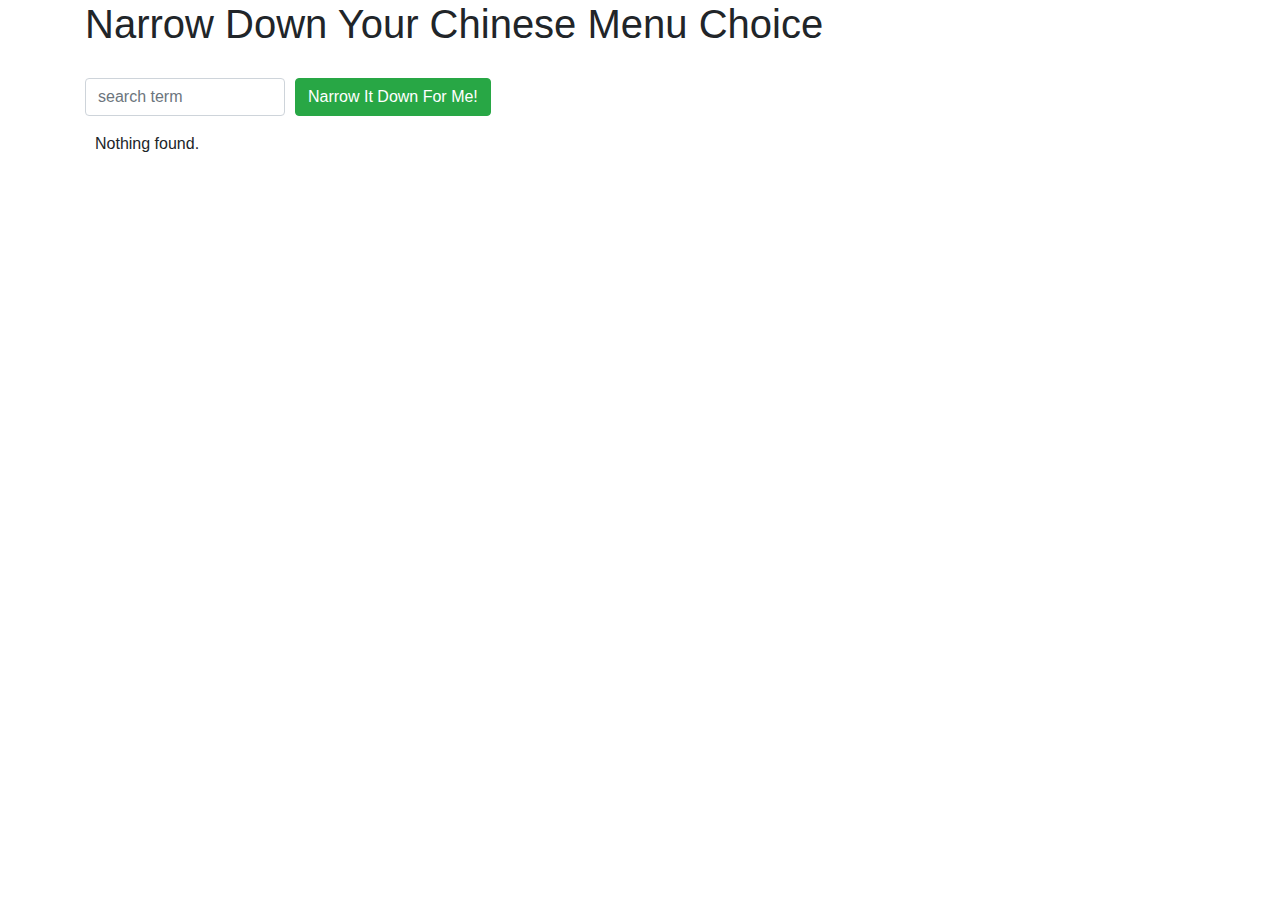
<file: assignments/assignment3/index.html>
<!doctype html>
<html lang="en" ng-app="NarrowItDownApp">
<head>
<title>>Narrow Down Your Menu Choice</title>
<meta name="viewport" content="width=device-width, initial-scale=1">
<link rel="stylesheet"
	href="https://maxcdn.bootstrapcdn.com/bootstrap/4.0.0/css/bootstrap.min.css"
	integrity="sha384-Gn5384xqQ1aoWXA+058RXPxPg6fy4IWvTNh0E263XmFcJlSAwiGgFAW/dAiS6JXm"
	crossorigin="anonymous">
<link rel="stylesheet" href="styles/styles.css">
<script src="js/angular.min.js"></script>
<script src="js/app.js"></script>
</head>
<body>
	<div class="container"
		ng-controller='NarrowItDownController as searchController'>
		<h1>Narrow Down Your Chinese Menu Choice</h1>
		<div class="form">
			<div class="form-group">
				<input type="text" ng-model="searchController.searchTerm"
					placeholder="search term" class="form-control">
			</div>
			<div class="form-group narrow-button">
				<button ng-click="searchController.getMatchedMenuItems();"
					class="btn btn-success">Narrow It Down For Me!</button>
			</div>
		</div>

		<!-- Bonus loader (see Bonus section of the assignment) -->
		<items-loader-indicator></items-loader-indicator>

		<!-- found-items should be implemented as a component -->
		<div ng-if="searchController.found.length == 0" class="emptyMessage">Nothing
			found.</div>
		<div ng-if="searchController.found.length != 0" class="tableView">

			<found-items items="searchController.found" on-remove="searchController.removeItem(index)"></found-items>
		</div>
	</div>

</body>
</html>
</file>
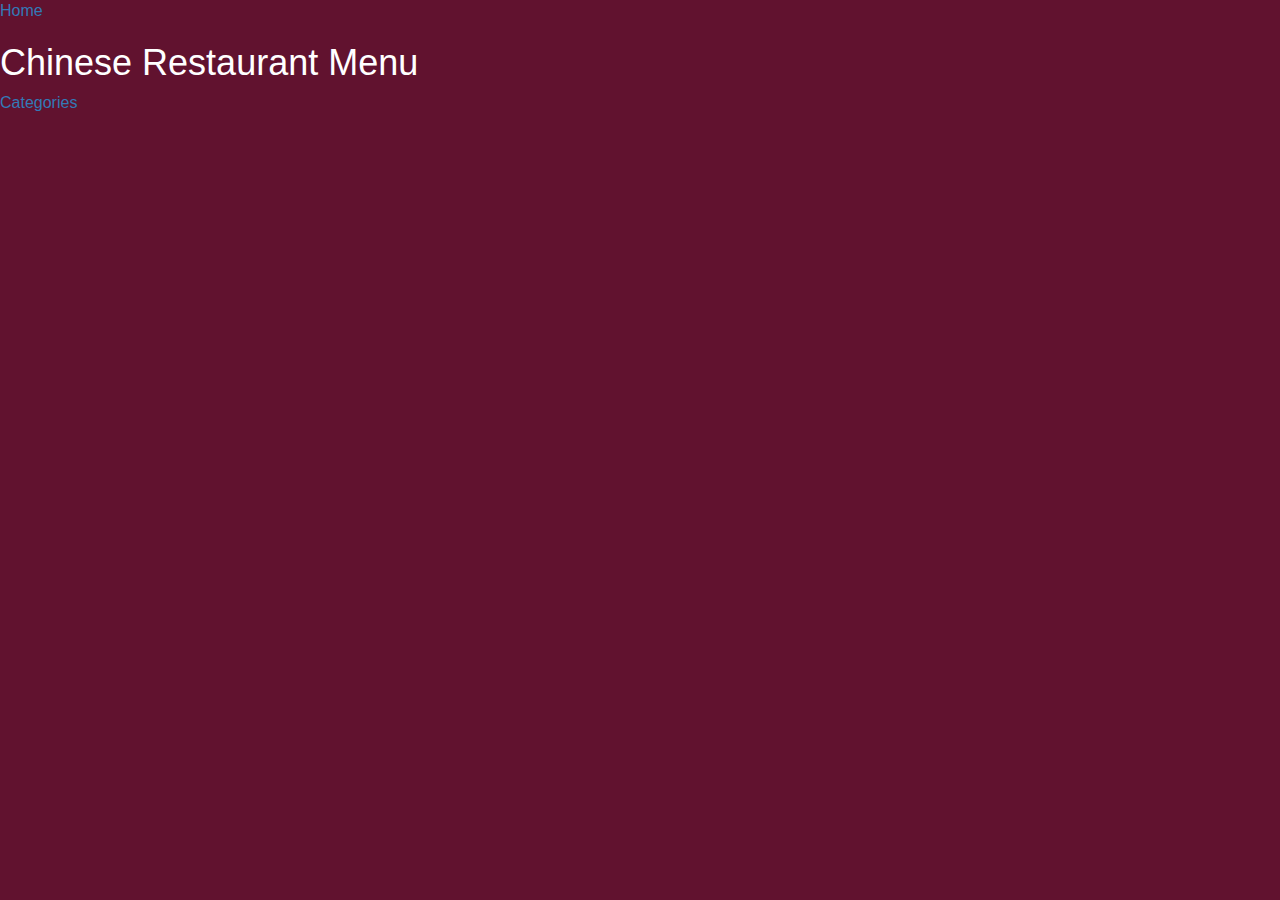
<file: assignments/assignment4/index.html>
<!doctype html>
<html lang="en" ng-app="MenuApp">
<head>
  <title>Chinese Restaurant</title>
  <head>
    <meta name="viewport" content="width=device-width, initial-scale=1">
    <link rel="stylesheet" href="css/bootstrap.min.css">
    <link rel="stylesheet" href="css/styles.css">

    <!-- Libraries -->
    <script src="js/angular.min.js"></script>
    <script src="js/angular-ui-router.min.js"></script>

    <!-- Modules -->
    <script src="src/menu/menuapp.module.js"></script>
    <script src="src/menu/data.module.js"></script>
    <script src="src/spinner/spinner.module.js"></script>

    <!-- Routes -->
    <script src="src/routes.js"></script>

    <!-- MenuApp module artifacts -->
    <script src="src/menu/categories.component.js"></script>
    <script src="src/menu/categories.controller.js"></script>
    <script src="src/menu/items.component.js"></script>
    <script src="src/menu/items.controller.js"></script>

    <!-- Data module artifacts -->
    <script src="src/menu/menudata.service.js"></script>

    <!-- 'Spinner' module artifacts -->
    <script src="src/spinner/loadingspinner.component.js"></script>

  </head>
  <body>
    <ui-view></ui-view>
  </body>
  </html>
</file>
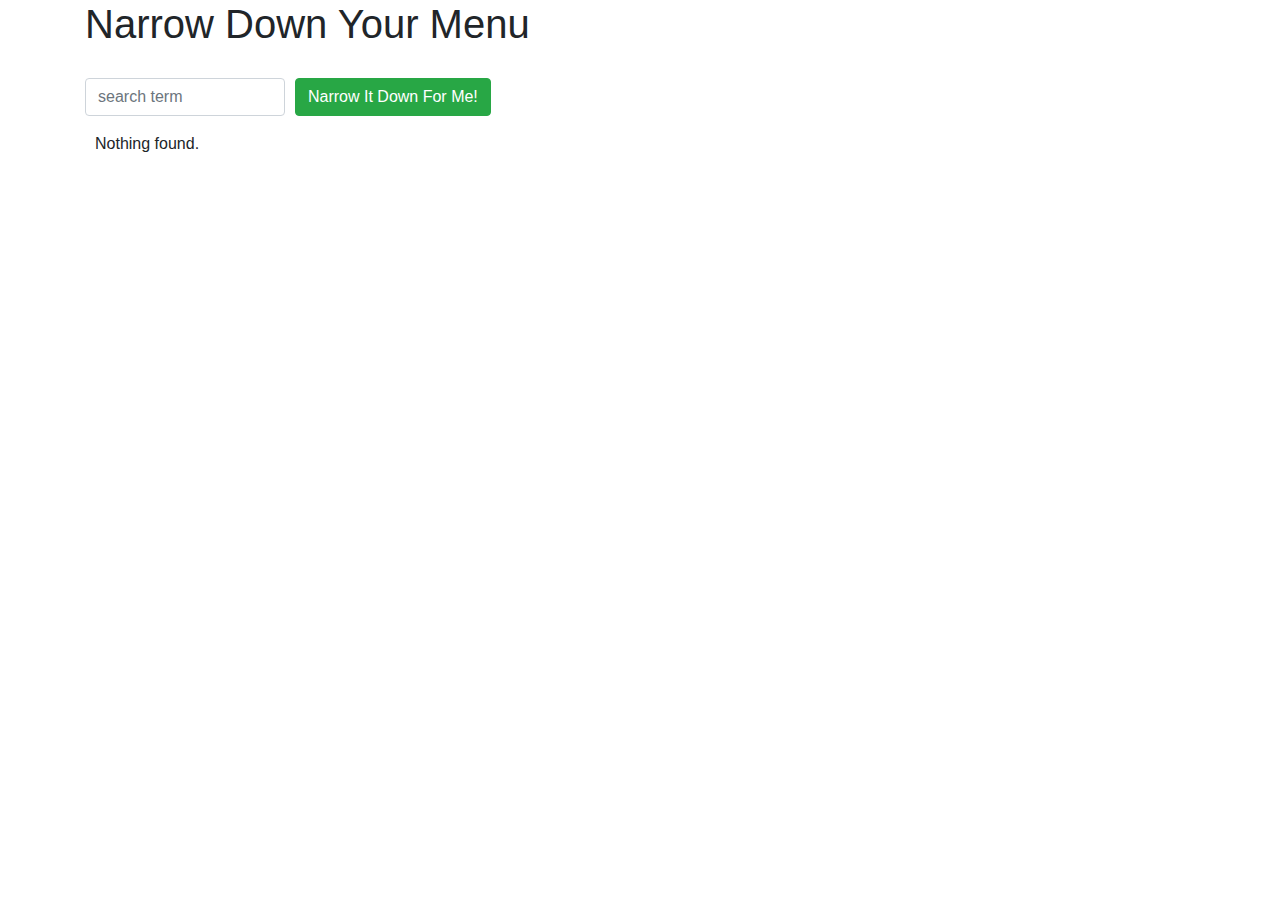
<file: assignments/assignment3/assignment3-starter-code/index.html>
<!doctype html>
<html lang="en" ng-app="NarrowItDownApp">
<head>
<title>>Narrow Down Your Menu Choice</title>
<meta name="viewport" content="width=device-width, initial-scale=1">
<link rel="stylesheet"
	href="https://maxcdn.bootstrapcdn.com/bootstrap/4.0.0/css/bootstrap.min.css"
	integrity="sha384-Gn5384xqQ1aoWXA+058RXPxPg6fy4IWvTNh0E263XmFcJlSAwiGgFAW/dAiS6JXm"
	crossorigin="anonymous">
<link rel="stylesheet" href="styles/styles.css">
<script src="js/angular.min.js"></script>
<script src="js/app.js"></script>
</head>
<body>
	<div class="container"
		ng-controller='NarrowItDownController as controller'>
		<h1>Narrow Down Your Menu</h1>
		<div class="form">
			<div class="form-group">
				<input type="text" ng-model="controller.searchTerm"
					placeholder="search term" class="form-control">
			</div>
			<div class="form-group narrow-button">
				<button ng-click="controller.getMatchedMenuItems();"
					class="btn btn-success">Narrow It Down For Me!</button>
			</div>
		</div>

		<!-- Bonus loader (see Bonus section of the assignment) -->
		<items-loader-indicator></items-loader-indicator>

		<!-- found-items should be implemented as a component -->
		<div ng-if="controller.found.length == 0" class="emptyMessage">Nothing
			found.</div>
		<div ng-if="controller.found.length != 0" class="tableView">

			<found-items items="controller.found" on-remove="controller.removeItem(index)"></found-items>
		</div>
	</div>

</body>
</html>
</file>
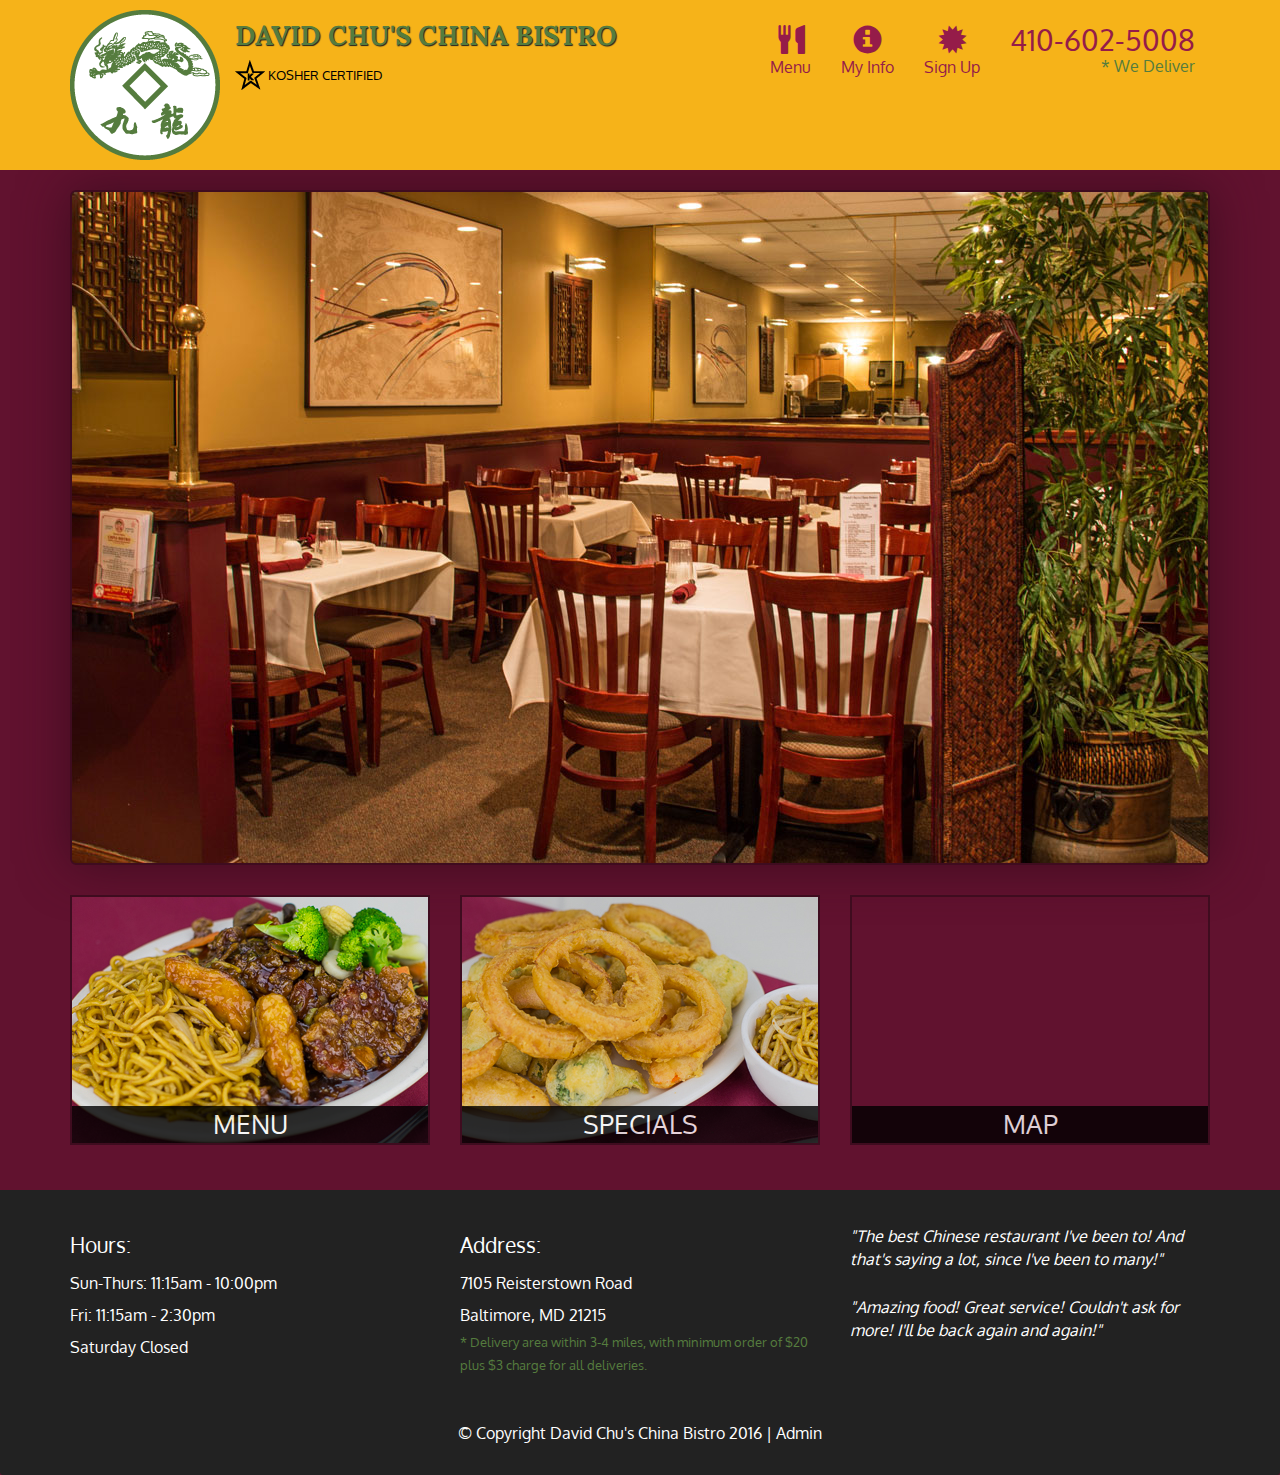
<file: assignments/assignment5/assignment5-starter-code/index.html>
<!DOCTYPE html>
<html lang="en">
  <head>
    <meta charset="utf-8">
    <meta http-equiv="X-UA-Compatible" content="IE=edge">
    <meta name="viewport" content="width=device-width, initial-scale=1">
    <title>David Chu's China Bistro</title>
    <link href='https://fonts.googleapis.com/css?family=Oxygen:400,300,700' rel='stylesheet' type='text/css'>
    <link href='https://fonts.googleapis.com/css?family=Lora' rel='stylesheet' type='text/css'>
    <link rel="stylesheet" href="css/bootstrap.min.css">
    <link rel="stylesheet" href="css/restaurant.css">
    <link rel="stylesheet" href="css/common.css">
  </head>
  <body ng-app="restaurant" ng-strict-di>

    <!-- Fixed position loading indicator -->
    <loading class="loading-indicator"></loading>

    <header>
      <nav id="header-nav" class="navbar navbar-default">
        <div class="container">
          <div class="navbar-header">
            <a href="index.html" class="pull-left visible-md visible-lg">
              <div id="logo-img" alt="Logo image"></div>
            </a>

            <div class="navbar-brand">
              <a href="index.html"><h1>David Chu's China Bistro</h1></a>
              <p>
              <img src="images/star-k-logo.png" alt="Kosher certification">
              <span>Kosher Certified</span>
              </p>
            </div>

            <button id="navbarToggle" type="button" class="navbar-toggle collapsed" data-toggle="collapse" data-target="#collapsable-nav" aria-expanded="false">
              <span class="sr-only">Toggle navigation</span>
              <span class="icon-bar"></span>
              <span class="icon-bar"></span>
              <span class="icon-bar"></span>
            </button>
          </div>

          <div id="collapsable-nav" class="collapse navbar-collapse">
            <ul id="nav-list" class="nav navbar-nav navbar-right">
              <li id="navHomeButton" class="visible-xs">
                <a href="index.html">
                  <span class="glyphicon glyphicon-home"></span> Home</a>
              </li>
              <li id="navMenuButton" ui-sref-active="active">
                <a ui-sref="public.menu">
                  <span class="glyphicon glyphicon-cutlery"></span><br class="hidden-xs"> Menu</a>
              </li>
              <li>
                <a ui-sref="public.myinfo">
                  <span class="glyphicon glyphicon-info-sign"></span><br class="hidden-xs"> My Info</a>
              </li>
              <li>
                <a ui-sref="public.signup">
                  <span class="glyphicon glyphicon-certificate"></span><br class="hidden-xs"> Sign Up</a>
              </li>
              <li id="phone" class="hidden-xs">
                <a href="tel:410-602-5008">
                  <span>410-602-5008</span></a><div>* We Deliver</div>
              </li>
            </ul><!-- #nav-list -->
          </div><!-- .collapse .navbar-collapse -->
        </div><!-- .container -->
      </nav><!-- #header-nav -->
    </header>

    <div id="call-btn" class="visible-xs">
      <a class="btn" href="tel:410-602-5008">
        <span class="glyphicon glyphicon-earphone"></span>
        410-602-5008
      </a>
    </div>
    <div id="xs-deliver" class="text-center visible-xs">* We Deliver</div>

    <ui-view>
      <div class="text-center initial-loading">
        <h2>Loading Site...</h2>
      </div>
    </ui-view>

    <footer class="panel-footer">
      <div class="container">
        <div class="row">
          <section id="hours" class="col-sm-4">
            <span>Hours:</span><br>
            Sun-Thurs: 11:15am - 10:00pm<br>
            Fri: 11:15am - 2:30pm<br>
            Saturday Closed
            <hr class="visible-xs">
          </section>
          <section id="address" class="col-sm-4">
            <span>Address:</span><br>
            7105 Reisterstown Road<br>
            Baltimore, MD 21215
            <p>* Delivery area within 3-4 miles, with minimum order of $20 plus $3 charge for all deliveries.</p>
            <hr class="visible-xs">
          </section>
          <section id="testimonials" class="col-sm-4">
            <p>"The best Chinese restaurant I've been to! And that's saying a lot, since I've been to many!"</p>
            <p>"Amazing food! Great service! Couldn't ask for more! I'll be back again and again!"</p>
          </section>
        </div>
        <div class="text-center">
          &copy; Copyright David Chu's China Bistro 2016 |
          <a ui-sref="admin.auth">Admin</a></div>
      </div>
    </footer>

    <!-- Libs -->
    <script src="lib/jquery-2.1.4.min.js"></script>
    <script src="lib/bootstrap.min.js"></script>
    <script src="lib/angular.min.js"></script>
    <script src="lib/angular-ui-router.min.js"></script>

    <!-- Main Restaurant Module -->
    <script src="src/restaurant.module.js"></script>

    <!-- Common Module -->
    <script src="src/common/common.module.js"></script>
    <script src="src/common/loading/loading.component.js"></script>
    <script src="src/common/loading/loading.interceptor.js"></script>
    <script src="src/common/menu.service.js"></script>

    <!-- Public Module -->
    <script src="src/public/public.module.js"></script>
    <script src="src/public/public.routes.js"></script>
    <script src="src/public/menu/menu.controller.js"></script>
    <script src="src/public/menu-category/menu-category.component.js"></script>
    <script src="src/public/menu-items/menu-items.controller.js"></script>
    <script src="src/public/menu-item/menu-item.component.js"></script>
    <script src="src/public/sign-up/sign-up.controller.js"></script>
    <script src="src/public/my-info/my-info.controller.js"></script>
    <!-- ADMIN SITE -->

    <!--Application files -->

  </body>

</html>
</file>
<file: assignments/assignment3/styles/styles.css>
h1 {
  margin-bottom: 30px;
}
input[type="text"] {
  width: 200px;
  float: left;
}
.narrow-button {
  float: left;
  margin-left: 10px;
}
.emptyMessage {
  clear: both;
  margin-left: 10px;
}
</file>
<file: assignments/assignment4/css/styles.css>
body {
  font-size: 16px;
  color: #fff;
  background-color: #61122f;
  font-family: 'Oxygen', sans-serif;
}

/** HEADER **/
#header-nav {
  background-color: #f6b319;
  border-radius: 0;
  border: 0;
}

#logo-img {
  background: url('../images/restaurant-logo_large.png') no-repeat;
  width: 150px;
  height: 150px;
  margin: 10px 15px 10px 0;
}

.navbar-brand {
  padding-top: 25px;
}
.navbar-brand h1 { /* Restaurant name */
  font-family: 'Lora', serif;
  color: #557c3e;
  font-size: 1.5em;
  text-transform: uppercase;
  font-weight: bold;
  text-shadow: 1px 1px 1px #222;
  margin-top: 0;
  margin-bottom: 0;
  line-height: .75;
}
.navbar-brand a:hover, .navbar-brand a:focus {
  text-decoration: none;
}
.navbar-brand p { /* Kosher cert */
  color: #000;
  text-transform: uppercase;
  font-size: .7em;
  margin-top: 15px;
}
.navbar-brand p span { /* Star-K */
  vertical-align: middle;
}

#nav-list {
  margin-top: 10px;
}
#nav-list a {
  color: #951C49;
  text-align: center;
}
#nav-list a:hover {
  background: #E7E7E7;
}
#nav-list a span {
  font-size: 1.8em;
}

#phone {
  margin-top: 5px;
}
#phone a { /* Phone number */
  text-align: right;
  padding-bottom: 0;
}
#phone div { /* We Deliver */
  color: #557c3e;
  text-align: right;
  padding-right: 15px;
}

.navbar-header button.navbar-toggle, .navbar-header .icon-bar {
  border: 1px solid #61122f;
}
.navbar-header button.navbar-toggle {
  clear: both;
  margin-top: -30px;
}
/* END HEADER */

/* FOOTER */
.panel-footer {
  margin-top: 30px;
  padding-top: 35px;
  padding-bottom: 30px;
  background-color: #222;
  border-top: 0;
}
.panel-footer div.row {
  margin-bottom: 35px;
}
#hours, #address {
  line-height: 2;
}
#hours > span, #address > span {
  font-size: 1.3em;
}
#address p {
  color: #557c3e;
  font-size: .8em;
  line-height: 1.8;
}
#testimonials {
  font-style: italic;
}
#testimonials p:nth-child(2) {
  margin-top: 25px;
}
/* END FOOTER */



/* HOME PAGE */
.container .jumbotron {
  box-shadow: 0 0 50px #3F0C1F;
  border: 2px solid #3F0C1F;
}

#menu-tile, #specials-tile, #map-tile {
  height: 250px;
  width: 100%;
  margin-bottom: 15px;
  position: relative;
  border: 2px solid #3F0C1F;
  overflow: hidden;
}
#menu-tile:hover, #specials-tile:hover, #map-tile:hover {
  box-shadow: 0 1px 5px 1px #cccccc;
}
#menu-tile {
  background: url('../images/menu-tile.jpg') no-repeat;
  background-position: center;
}
#specials-tile {
  background: url('../images/specials-tile.jpg') no-repeat;
  background-position: center;
}
#menu-tile span, #specials-tile span, #map-tile span {
  position: absolute;
  bottom: 0;
  right: 0;
  width: 100%;
  text-align: center;
  font-size: 1.6em;
  text-transform: uppercase;
  background-color: #000;
  color: #fff;
  opacity: .8;
}
/* END HOME PAGE */

/* MENU CATEGORIES PAGE */
.category-tile { 
  position: relative;
  border: 2px solid #3F0C1F;
  overflow: hidden;
  width: 200px;
  height: 200px;
  margin: 0 auto 15px;
}
.category-tile span {
  position: absolute;
  bottom: 0;
  right: 0;
  width: 100%;
  text-align: center;
  font-size: 1.2em;
  text-transform: uppercase;
  background-color: #000;
  color: #fff;
  opacity: .8;
}
.category-tile:hover {
  box-shadow: 0 1px 5px 1px #cccccc;
}

#menu-categories-title + div {
  margin-bottom: 50px;
}
/* END MENU CATEGORIES PAGE */

/* SINGLE CATEGORY PAGE */
.menu-item-tile {
  margin-bottom: 25px;
}
.menu-item-tile hr {
  width: 80%;
}
.menu-item-tile .menu-item-price {
  font-size: 1.1em;
  text-align: right;
  margin-top: -15px;
  margin-right: -15px;
}
.menu-item-tile .menu-item-price span {
  font-size: .6em;
}
.menu-item-photo {
  position: relative;
  border: 2px solid #3F0C1F; 
  overflow: hidden;
  padding: 0;
  margin-right: -15px;
  margin-left: auto;
  margin-bottom: 20px;
  max-width: 250px;
}
.menu-item-photo div {
  position: absolute;
  bottom: 0;
  right: 0;
  width: 80px;
  background-color: #557c3e;
  text-align: center;
}
.menu-item-description {
  padding-right: 30px;
}
h3.menu-item-title {
  margin: 0 0 10px;
}
.menu-item-details {
  font-size: .9em;
  font-style: italic;
}
/* END SINGLE CATEGORY PAGE */


/********** Large devices only **********/
@media (min-width: 1200px) {
  .container .jumbotron {
    background: url('../images/jumbotron_1200.jpg') no-repeat;
    height: 675px;
  }
}

/********** Medium devices only **********/
@media (min-width: 992px) and (max-width: 1199px) {
  /* Header */
  #logo-img {
    background: url('../images/restaurant-logo_medium.png') no-repeat;
    width: 100px;
    height: 100px;
    margin: 5px 5px 5px 0;
  }
  /* End Header */

  /* Home Page */
  .container .jumbotron {
    background: url('../images/jumbotron_992.jpg') no-repeat;
    height: 558px;
  }
  /* End Home Page */
}

/********** Small devices only **********/
@media (min-width: 768px) and (max-width: 991px) {
  /* Home Page */
  .container .jumbotron {
    background: url('../images/jumbotron_768.jpg') no-repeat;
    height: 432px;
  }
  /* End Home Page */
}

/********** Extra small devices only **********/
@media (max-width: 767px) {
  /* Header */
  .navbar-brand {
    padding-top: 10px;
    height: 80px;
  }
  .navbar-brand h1 { /* Restaurant name */
    padding-top: 10px;
    font-size: 5vw; /* 1vw = 1% of viewport width */
  }
  .navbar-brand p { /* Kosher cert */
    font-size: .6em;
    margin-top: 12px;
  }
  .navbar-brand p img { /* Star-K */
    height: 20px;
  }

  #collapsable-nav a { /* Collapsed nav menu text */
    font-size: 1.2em;
  }
  #collapsable-nav a span { /* Collapsed nav menu glyph */
    font-size: 1em;
    margin-right: 5px;
  }

  #call-btn > a {
    font-size: 1.5em;
    display: block;
    margin: 0 20px;
    padding: 10px;
    border: 2px solid #fff;
    background-color: #f6b319;
    color: #951c49;
  }
  #xs-deliver {
    margin-top: 5px;
    font-size: .7em;
    letter-spacing: .1em;
    text-transform: uppercase;
  }
  /* End Header */

  /* Footer */
  .panel-footer section {
    margin-bottom: 30px;
    text-align: center;
  }
  .panel-footer section:nth-child(3) {
    margin-bottom: 0; /* margin already exists on the whole row */
  }
  .panel-footer section hr {
    width: 50%;
  }
  /* End Footer */

  /* Home Page */
  .container .jumbotron {
    margin-top: 30px;
    padding: 0;
  }
  #menu-tile, #specials-tile {
    width: 360px;
    margin: 0 auto 15px;
  }

  .menu-item-photo {
    margin-right: auto;
  }
  .menu-item-tile .menu-item-price {
    text-align: center;
  }
  .menu-item-description {
    text-align: center;;
  }
}


/********** Super extra small devices Only :-) (e.g., iPhone 4) **********/
@media (max-width: 479px) {
  /* Header */
  .navbar-brand h1 { /* Restaurant name */
    padding-top: 5px;
    font-size: 6vw;
  }
  /* End Header */
  
  /* Home page */
  #menu-tile, #specials-tile {
    width: 280px;
    margin: 0 auto 15px;
  }

  .col-xxs-12 {
    position: relative;
    min-height: 1px;
    padding-right: 15px;
    padding-left: 15px;
    float: left;
    width: 100%;
  }
}
</file>
<file: assignments/assignment3/assignment3-starter-code/styles/styles.css>
h1 {
  margin-bottom: 30px;
}
input[type="text"] {
  width: 200px;
  float: left;
}
.narrow-button {
  float: left;
  margin-left: 10px;
}
.emptyMessage {
  clear: both;
  margin-left: 10px;
}
</file>
<file: assignments/assignment5/assignment5-starter-code/css/restaurant.css>
body {
  font-size: 16px;
  color: #fff;
  background-color: #61122f;
  font-family: 'Oxygen', sans-serif;
}

.initial-loading {
  margin-top: 60px;
}

/** HEADER **/
#header-nav {
  background-color: #f6b319;
  border-radius: 0;
  border: 0;
}

#logo-img {
  background: url('../images/restaurant-logo_large.png') no-repeat;
  width: 150px;
  height: 150px;
  margin: 10px 15px 10px 0;
}

.navbar-brand {
  padding-top: 25px;
}
.navbar-brand h1 { /* Restaurant name */
  font-family: 'Lora', serif;
  color: #557c3e;
  font-size: 1.5em;
  text-transform: uppercase;
  font-weight: bold;
  text-shadow: 1px 1px 1px #222;
  margin-top: 0;
  margin-bottom: 0;
  line-height: .75;
}
.navbar-brand a:hover, .navbar-brand a:focus {
  text-decoration: none;
}
.navbar-brand p { /* Kosher cert */
  color: #000;
  text-transform: uppercase;
  font-size: .7em;
  margin-top: 15px;
}
.navbar-brand p span { /* Star-K */
  vertical-align: middle;
}

#nav-list {
  margin-top: 10px;
}
#nav-list a {
  color: #951C49;
  text-align: center;
}
#nav-list a:hover {
  background: #E7E7E7;
}
#nav-list a span {
  font-size: 1.8em;
}

#phone {
  margin-top: 5px;
}
#phone a { /* Phone number */
  text-align: right;
  padding-bottom: 0;
}
#phone div { /* We Deliver */
  color: #557c3e;
  text-align: right;
  padding-right: 15px;
}

.navbar-header button.navbar-toggle, .navbar-header .icon-bar {
  border: 1px solid #61122f;
}
.navbar-header button.navbar-toggle {
  clear: both;
  margin-top: -30px;
}
/* END HEADER */

/* FOOTER */
.panel-footer {
  margin-top: 30px;
  padding-top: 35px;
  padding-bottom: 30px;
  background-color: #222;
  border-top: 0;
}
.panel-footer div.row {
  margin-bottom: 35px;
}
#hours, #address {
  line-height: 2;
}
#hours > span, #address > span {
  font-size: 1.3em;
}
#address p {
  color: #557c3e;
  font-size: .8em;
  line-height: 1.8;
}
#testimonials {
  font-style: italic;
}
#testimonials p:nth-child(2) {
  margin-top: 25px;
}
a[ui-sref="admin.auth"] {
  color: #fff;
}
/* END FOOTER */

/********** Medium devices only **********/
@media (min-width: 992px) and (max-width: 1199px) {
  /* Header */
  #logo-img {
    background: url('../images/restaurant-logo_medium.png') no-repeat;
    width: 100px;
    height: 100px;
    margin: 5px 5px 5px 0;
  }
  /* End Header */
}


/********** Extra small devices only **********/
@media (max-width: 767px) {
  /* Header */
  .navbar-brand {
    padding-top: 10px;
    height: 80px;
  }
  .navbar-brand h1 { /* Restaurant name */
    padding-top: 10px;
    font-size: 5vw; /* 1vw = 1% of viewport width */
  }
  .navbar-brand p { /* Kosher cert */
    font-size: .6em;
    margin-top: 12px;
  }
  .navbar-brand p img { /* Star-K */
    height: 20px;
  }

  #collapsable-nav a { /* Collapsed nav menu text */
    font-size: 1.2em;
  }
  #collapsable-nav a span { /* Collapsed nav menu glyph */
    font-size: 1em;
    margin-right: 5px;
  }

  #call-btn > a {
    font-size: 1.5em;
    display: block;
    margin: 0 20px;
    padding: 10px;
    border: 2px solid #fff;
    background-color: #f6b319;
    color: #951c49;
  }
  #xs-deliver {
    margin-top: 5px;
    font-size: .7em;
    letter-spacing: .1em;
    text-transform: uppercase;
  }
  /* End Header */

  /* Footer */
  .panel-footer section {
    margin-bottom: 30px;
    text-align: center;
  }
  .panel-footer section:nth-child(3) {
    margin-bottom: 0; /* margin already exists on the whole row */
  }
  .panel-footer section hr {
    width: 50%;
  }
  /* End Footer */
}


/********** Super extra small devices Only :-) (e.g., iPhone 4) **********/
@media (max-width: 479px) {
  /* Header */
  .navbar-brand h1 { /* Restaurant name */
    padding-top: 5px;
    font-size: 6vw;
  }
  /* End Header */
}
</file>
<file: assignments/assignment5/assignment5-starter-code/css/common.css>
.loading-indicator {
    display: block;
    width: 70px;
    position: fixed;
    left: 0;
    right: 0;
    margin: 0 auto;
    top: 40%;
    z-index: 100;
    background-color: #FFF;
}

.loading-indicator img {
    width: 70px;
    background-color: #FFF;
}

.ui-view-placeholder {
    margin-top: 60px;
}
</file>
